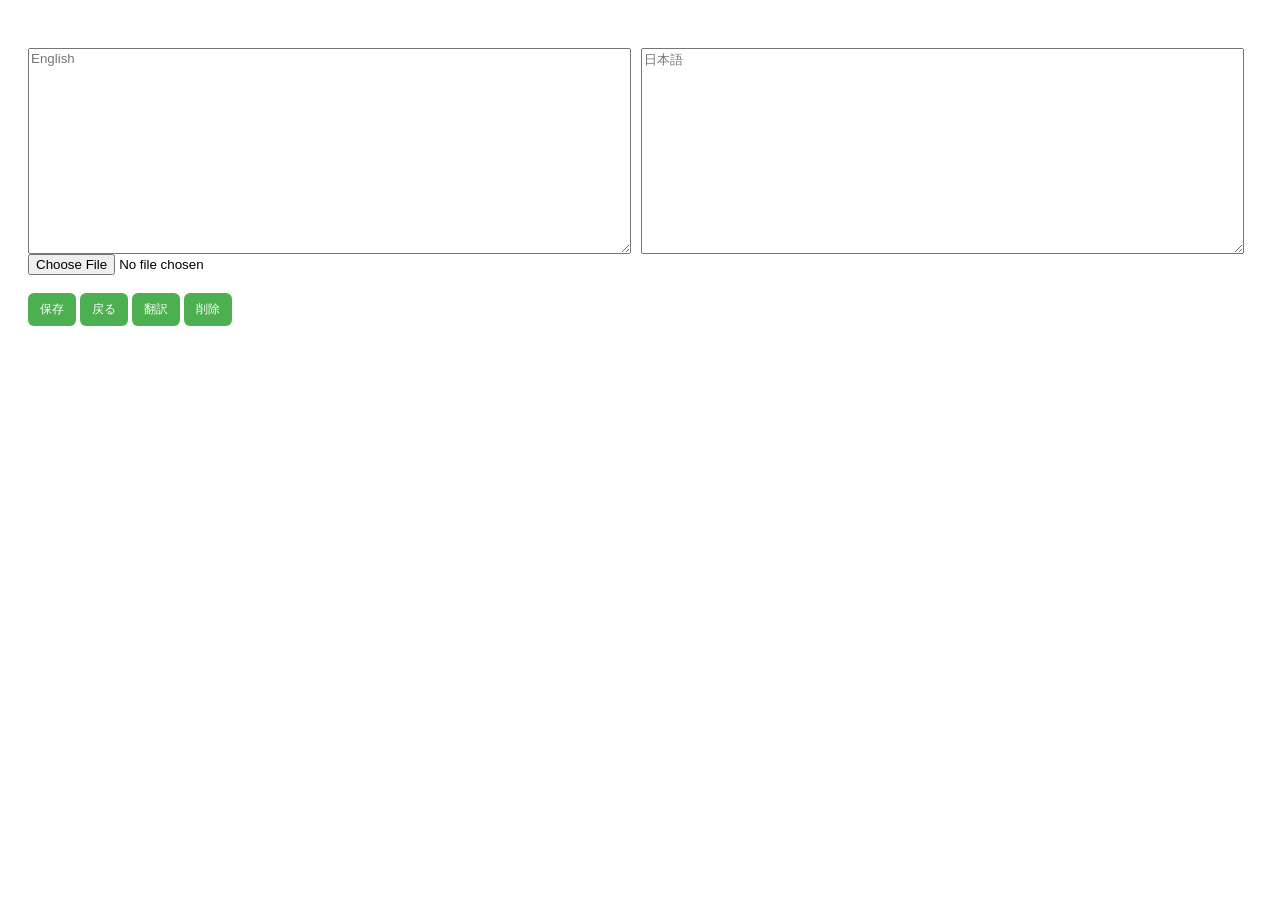
<file: edit.html>
<!-- edit.html -->

<!doctype html>
<html lang="ja">
  <head>
    <meta charset="UTF-8" />
    <meta name="viewport" content="width=device-width, initial-scale=1.0" />
    <title>編集</title>
    <link rel="stylesheet" href="style.css" />
  </head>
  <body onload="load()">
    <h2 id="date"></h2>

    <div class="editor">
      <textarea id="en" placeholder="English"></textarea>
      <textarea id="jp" placeholder="日本語"></textarea>
    </div>
    <div id="toast">保存しました</div>
    <input type="file" id="imageInput" accept="image/*" />
    <br />
    <img id="preview" style="max-width: 100%; margin-top: 10px" />
    <br />
    <button onclick="save()">保存</button>
    <button onclick="goBack()">戻る</button>
    <button onclick="translateText()">翻訳</button>
    <button onclick="deleteData()">削除</button>

    <script src="script.js"></script>
  </body>
</html>
</file>
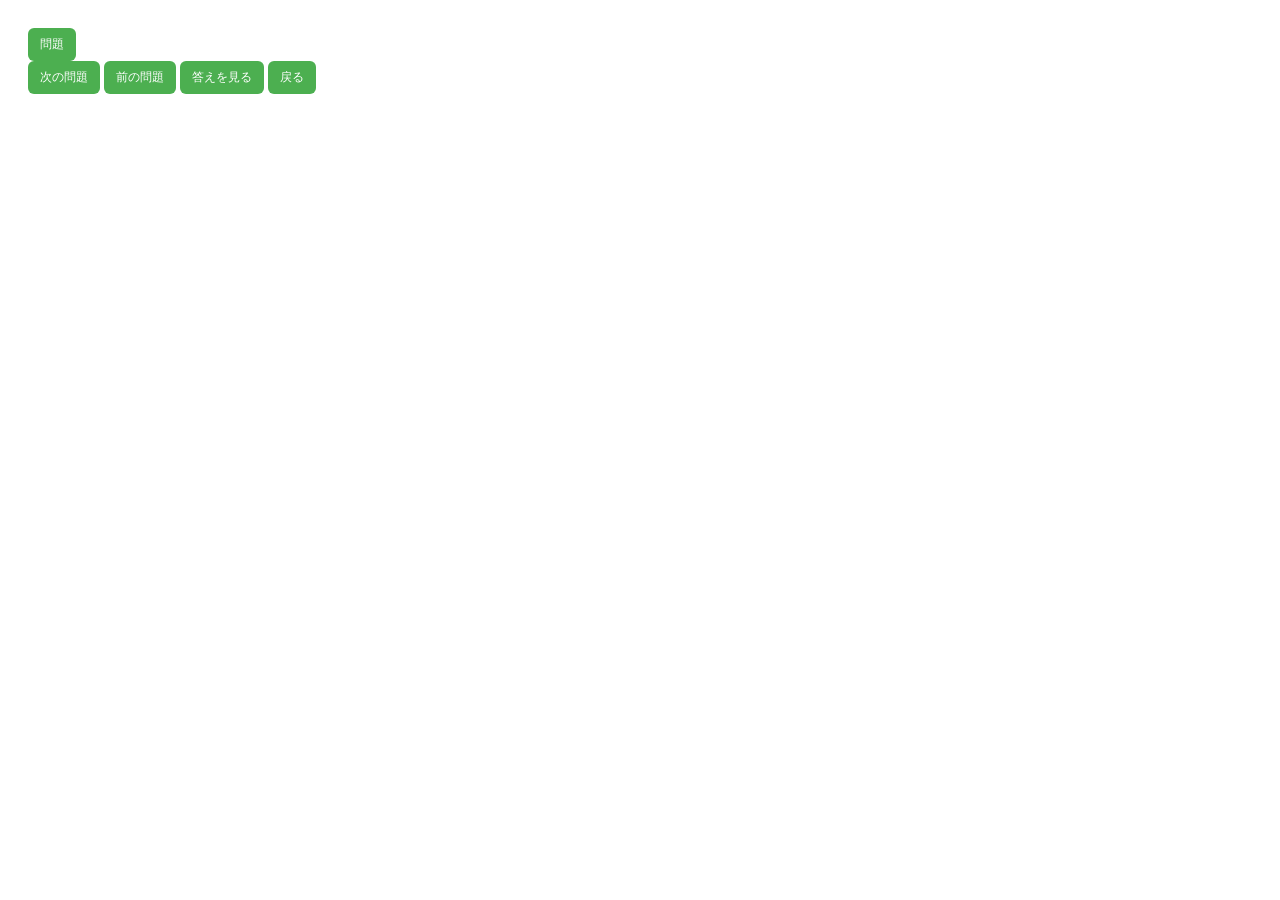
<file: quiz.html>
<!doctype html>
<html lang="ja">
  <head>
    <meta charset="UTF-8" />
    <meta name="viewport" content="width=device-width, initial-scale=1.0" />
    <title>クイズ</title>
    <link rel="stylesheet" href="style.css" />
  </head>
  <body>
    <button onclick="loadQuiz()">問題</button>
    <div id="question"></div>
    <div id="answer" style="display: none"></div>

    <div class="view-switch">
      <button onclick="nextQuiz()">次の問題</button>
      <button onclick="prevQuiz()">前の問題</button>
      <button onclick="showAnswer()">答えを見る</button>
      <button onclick="goBack()">戻る</button>
    </div>
    <script src="script.js"></script>
  </body>
</html>
</file>
<file: style.css>
/* =========================
   基本レイアウト
========================= */
body {
  padding: 20px;
  width: 95%;
}

#calendar {
  max-width: 800px;
  margin: 0 auto;
}

/* =========================
   フォント
========================= */
#en {
  font-family: "Inter", sans-serif;
}

#jp {
  font-family: "Noto Sans JP", sans-serif;
}

/* =========================
   エディタ
========================= */
.editor {
  display: flex;
  gap: 10px;
}

.editor textarea {
  width: 50%;
  height: 200px;
}

/* =========================
   ボタン
========================= */
button {
  padding: 8px 12px;
  font-size: 12px;
  border: none;
  border-radius: 6px;
  background-color: #4caf50;
  color: white;
  transition: 0.2s;
}

button:hover {
  opacity: 0.8;
}

/* =========================
   トースト
========================= */
#toast {
  position: fixed;
  bottom: 20px;
  left: 50%;
  transform: translateX(-50%);
  background: black;
  color: white;
  padding: 10px 16px;
  border-radius: 8px;
  opacity: 0;
  transition: 0.3s;
}

/* =========================
   カレンダーイベント
========================= */
.fc-event {
  overflow: hidden;
  padding: 0;
}

.event-card {
  display: flex;
  flex-direction: column;
  gap: 4px;
  padding: 2px;
  border: 1px solid #ddd;
  border-radius: 6px;
}

.event-card:hover {
  transform: scale(1.02);
  transition: 0.2s;
}

.event-text {
  font-size: 10px;
  color: #333;
}

.event-thumb {
  width: 100%;
  height: 50px;
  object-fit: cover;
  border-radius: 4px;
}

/* =========================
   カードUI
========================= */
.card {
  border: 1px solid #ddd;
  border-radius: 10px;
  padding: 10px;
  margin-bottom: 10px;
  background: white;
  display: flex;
  flex-direction: column;
  gap: 6px;
}

.card-date {
  font-size: 12px;
  color: #888;
}

.card-text {
  font-size: 14px;
  font-weight: bold;
}

.card-img {
  width: 100%;
  height: 120px;
  object-fit: cover;
  border-radius: 6px;
}

/* =========================
   表示切り替え
========================= */
#calendarView {
  display: block;
}

#cardView {
  display: none;
}

.view-switch {
  margin-bottom: 10px;
}

/* =========================
   FullCalendar UI
========================= */
.fc-toolbar {
  margin-bottom: 10px;
}

.fc-button {
  border-radius: 8px;
  padding: 6px 10px;
}

.fc-toolbar-title {
  font-size: 18px;
  font-weight: bold;
}

/* =========================
   📱 スマホ対応（統合版）
========================= */
@media (max-width: 600px) {

  /* レイアウト */
  body {
    padding: 5px;
  }

  h1 {
    font-size: 20px;
    text-align: center;
  }

  .editor {
    flex-direction: column;
  }

  .editor textarea {
    width: 90%;
    height: 200px;
  }

  textarea {
    width: 100%;
    height: 150px;
    font-size: 14px;
    border: 2px solid #4caf50;
    padding: 10px;
    box-sizing: border-box;
    outline: none;
  }

  /* ボタン（統合） */
  button {
    width: 49%;
    padding: 12px;
    font-size: 16px;
    margin-bottom: 8px;
    border-radius: 10px;
    border: none;
    background: #4caf50;
    color: white;
    transition: 0.2s;
  }

  button:active {
    transform: scale(0.97);
  }

  #en{
    height: 300px;
    font-size: 14px;
  }

  #jp{
    height: 100px;
    font-size: 14px;
    opacity: 0.8;
  }

  /* 下部ナビ */
  .view-switch {
    position: fixed;
    bottom: 0;
    left: 0;
    width: 100%;
    display: flex;
    background: white;
    border-top: 1px solid #ddd;
    z-index: 1000;
  }

  .view-switch button {
    flex: 1;
    margin: 0;
    border-radius: 0;
    font-size: 14px;
    padding: 10px;
  }

  /* カレンダー */
  #calendarView {
    margin-top: 10px;
  }

  .fc {
    font-size: 14px;
  }

  .fc-daygrid-day {
    height: 70px;
  }

  .fc-daygrid-event {
    margin: 1px 0;
  }

  /* ヘッダー（1行化） */
  .fc-header-toolbar {
    flex-direction: row !important;
    justify-content: space-between;
    align-items: center;
  }

  .fc-toolbar-chunk {
    display: flex;
    align-items: center;
    gap: 4px;
  }

  .fc-toolbar-title {
    font-size: 16px;
  }

  .fc-button {
    padding: 4px 6px;
    font-size: 12px;
  }

  /* カード */
  .card {
    padding: 12px;
    border-radius: 10px;
  }

  .card img {
    height: 150px;
  }
}
</file>
